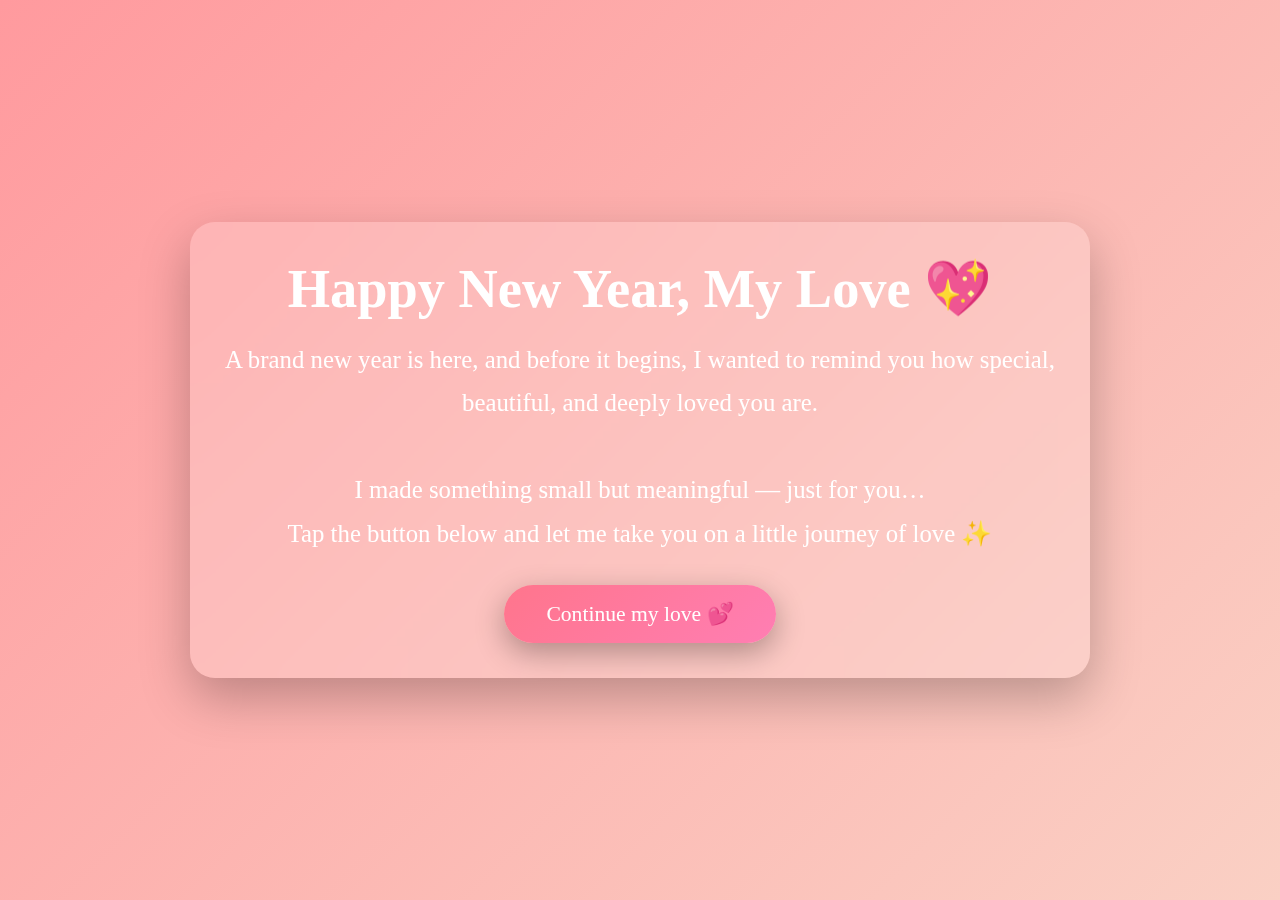
<file: index.html>
<!DOCTYPE html>
<html lang="en">
<head>
  <meta charset="UTF-8">
  <title>Happy New Year My Love</title>
  <meta name="viewport" content="width=device-width, initial-scale=1.0">
  <link rel="stylesheet" href="style.css">
</head>
<body>

  <div class="container">
    <h1>Happy New Year, My Love 💖</h1>
    <p>
      A brand new year is here, and before it begins,
      I wanted to remind you how special, beautiful,
      and deeply loved you are.  
      <br><br>
      I made something small but meaningful —
      just for you…  
      <br>
      Tap the button below and let me take you on
      a little journey of love ✨
    </p>

    <a href="note.html" class="btn">Continue my love 💕</a>
  </div>

</body>
</html>
</file>
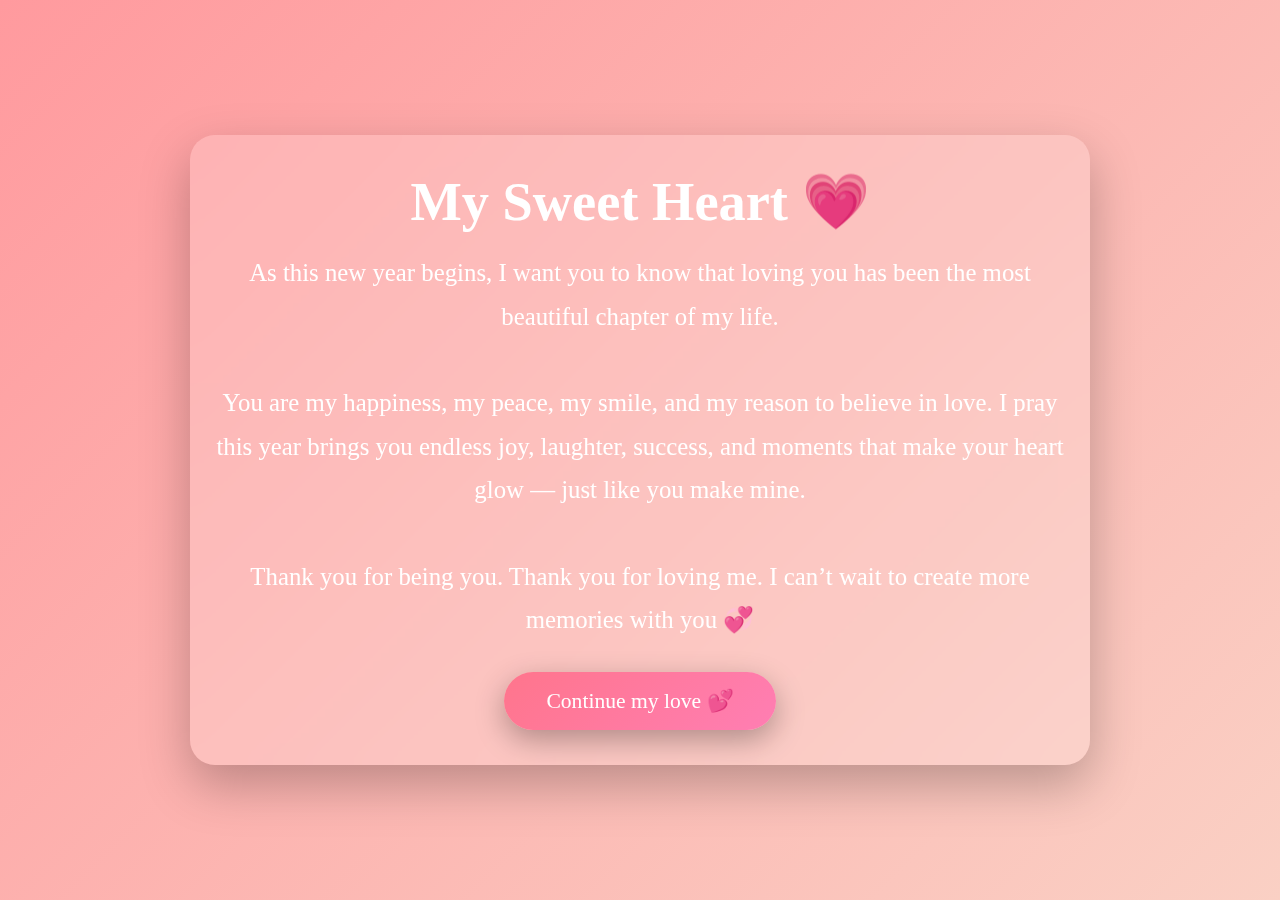
<file: note.html>
<!DOCTYPE html>
<html lang="en">
<head>
  <meta charset="UTF-8">
  <title>A Note For You</title>
  <meta name="viewport" content="width=device-width, initial-scale=1.0">
  <link rel="stylesheet" href="style.css">
</head>
<body>

  <div class="container">
    <h1>My Sweet Heart 💗</h1>
    <p>
      As this new year begins, I want you to know
      that loving you has been the most beautiful
      chapter of my life.
      <br><br>
      You are my happiness, my peace, my smile,
      and my reason to believe in love.
      I pray this year brings you endless joy,
      laughter, success, and moments that make
      your heart glow — just like you make mine.
      <br><br>
      Thank you for being you.
      Thank you for loving me.
      I can’t wait to create more memories with you 💞
    </p>

    <a href="photos.html" class="btn">Continue my love 💕</a>
  </div>

</body>
</html>
</file>
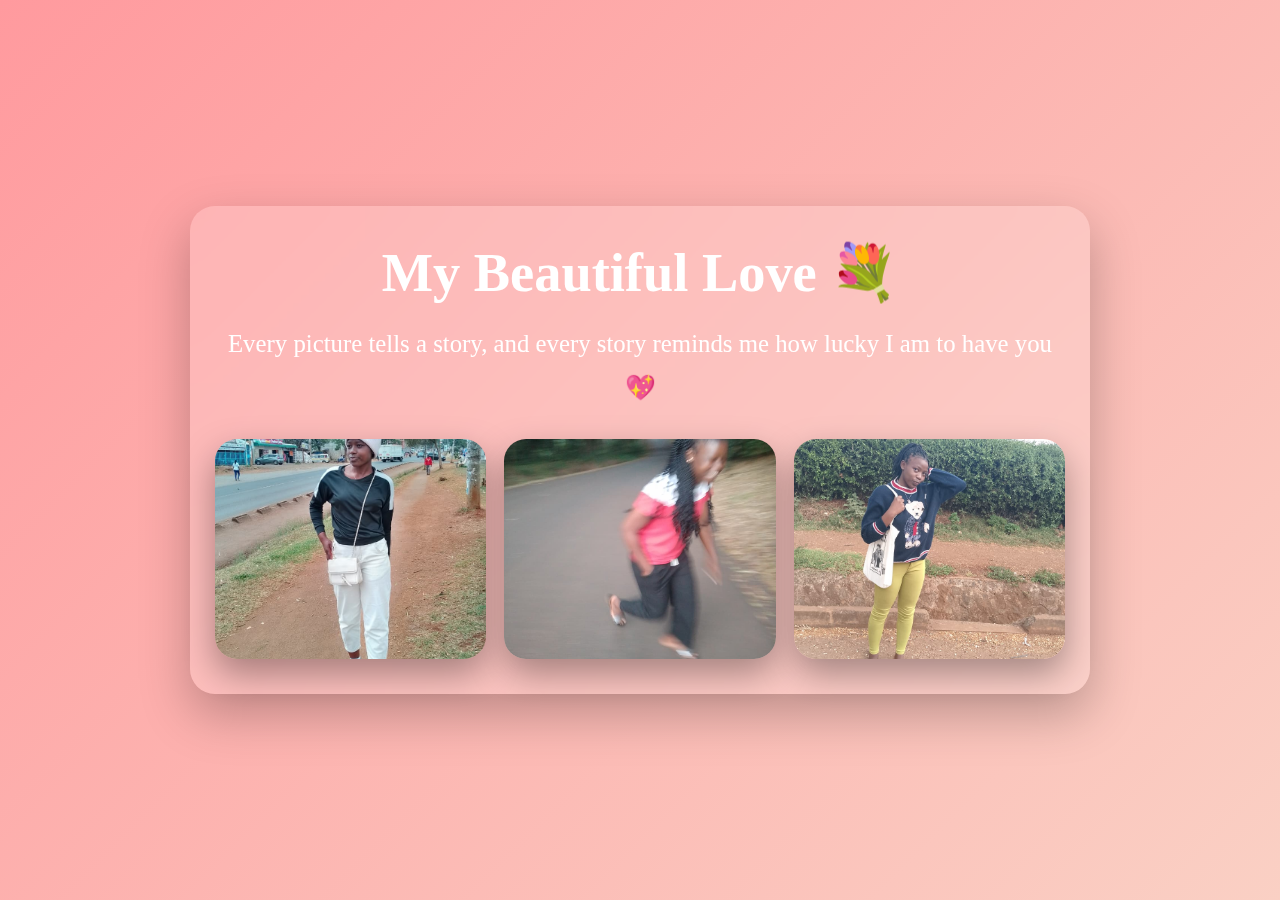
<file: photos.html>
<!DOCTYPE html>
<html lang="en">
<head>
  <meta charset="UTF-8">
  <title>My Favorite Memories</title>
  <meta name="viewport" content="width=device-width, initial-scale=1.0">
  <link rel="stylesheet" href="style.css">
</head>
<body>

  <div class="container">
    <h1>My Beautiful Love 💐</h1>
    <p>
      Every picture tells a story,
      and every story reminds me
      how lucky I am to have you 💖
    </p>

    <div class="photo-grid">
      <img src="img/photo1.jpg" alt="My Love">
      <img src="img/photo2.jpg" alt="My Love">
      <img src="img/photo3.jpg" alt="My Love">
    </div>
  </div>

</body>
</html>
</file>
<file: style.css>
* {
  margin: 0;
  padding: 0;
  box-sizing: border-box;
}

body {
  font-family: Georgia, "Times New Roman", serif;
  background: linear-gradient(135deg, #ff9a9e, #fad0c4);
  min-height: 100vh;
  color: #fff;
  text-align: center;
  padding: 20px;

  /* Desktop centering */
  display: flex;
  justify-content: center;
  align-items: center;
}

.container {
  background: rgba(255, 255, 255, 0.18);
  backdrop-filter: blur(12px);
  padding: 35px 25px;
  border-radius: 25px;
  max-width: 900px;
  width: 100%;
  box-shadow: 0 20px 50px rgba(0,0,0,0.25);
}

h1 {
  font-size: clamp(2.2rem, 7vw, 3.4rem);
  margin-bottom: 18px;
  font-weight: bold;
}

p {
  font-size: clamp(1.15rem, 4.8vw, 1.55rem);
  line-height: 1.75;
  margin-bottom: 30px;
}

/* Button */
.btn {
  display: inline-block;
  padding: 16px 42px;
  background: linear-gradient(135deg, #ff758c, #ff7eb3);
  color: #fff;
  font-size: clamp(1.05rem, 4.5vw, 1.35rem);
  border-radius: 50px;
  text-decoration: none;
  box-shadow: 0 10px 30px rgba(0,0,0,0.3);
  transition: transform 0.3s ease, box-shadow 0.3s ease;
}

.btn:hover {
  transform: scale(1.06);
  box-shadow: 0 14px 38px rgba(0,0,0,0.35);
}

.btn:active {
  transform: scale(0.97);
}

/* Photos Page */
.photo-grid {
  display: grid;
  grid-template-columns: repeat(auto-fit, minmax(150px, 1fr));
  gap: 18px;
  margin-top: 25px;
}

.photo-grid img {
  width: 100%;
  height: 220px;
  object-fit: cover;
  border-radius: 22px;
  box-shadow: 0 15px 35px rgba(0,0,0,0.35);
  transition: transform 0.35s ease;
}

.photo-grid img:hover {
  transform: scale(1.05);
}

/* 📱 Mobile behavior fix */
@media (max-width: 600px) {
  body {
    display: block;
    padding: 18px;
  }

  .container {
    padding: 28px 20px;
    border-radius: 22px;
  }

  .photo-grid img {
    height: 200px;
  }
}
</file>
